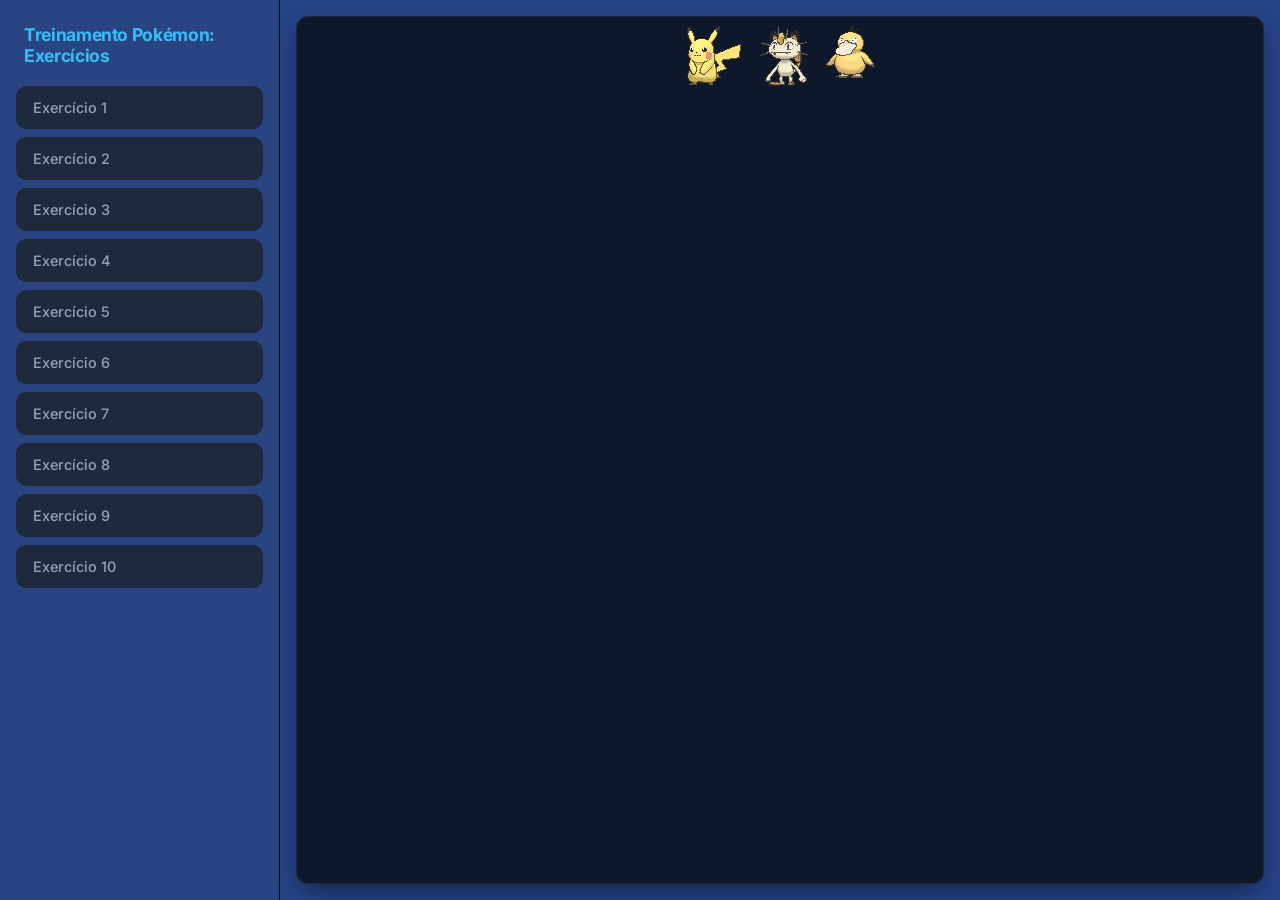
<file: index.html>
<!DOCTYPE html>
<html lang="en">
<head>
    <link rel="stylesheet" href="style.css">
    <meta charset="UTF-8">
    <meta name="viewport" content="width=device-width, initial-scale=1.0">
    <title>Document</title>
</head>
<body>
    <nav class="sidebar">
        <h1 class="title"> Treinamento Pokémon: Exercícios</h1>
        <ul class="menu-list">
            <li><a href="ex01.html" class="menu-link" target="iframe_exercicios">Exercício 1</a></li>
            <li><a href="ex02.html" class="menu-link" target="iframe_exercicios">Exercício 2</a></li>
            <li><a href="ex03.html" class="menu-link" target="iframe_exercicios">Exercício 3</a></li>
            <li><a href="ex04.html" class="menu-link" target="iframe_exercicios">Exercício 4</a></li>
            <li><a href="ex05.html" class="menu-link" target="iframe_exercicios">Exercício 5</a></li>
            <li><a href="ex06.html" class="menu-link" target="iframe_exercicios">Exercício 6</a></li>
            <li><a href="ex07.html" class="menu-link" target="iframe_exercicios">Exercício 7</a></li>
            <li><a href="ex08.html" class="menu-link" target="iframe_exercicios">Exercício 8</a></li>
            <li><a href="ex09.html" class="menu-link" target="iframe_exercicios">Exercício 9</a></li>
            <li><a href="ex10.html" class="menu-link" target="iframe_exercicios">Exercício 10</a></li>
        </ul>
    </nav>

    <main class="content-area">
        <div class="iframe-container"><iframe src="ex01.html" frameborder="0" name="iframe_exercicios" title="Visualizador de Exercícios"></iframe></div>
    </main>
</body>
</html>
</file>
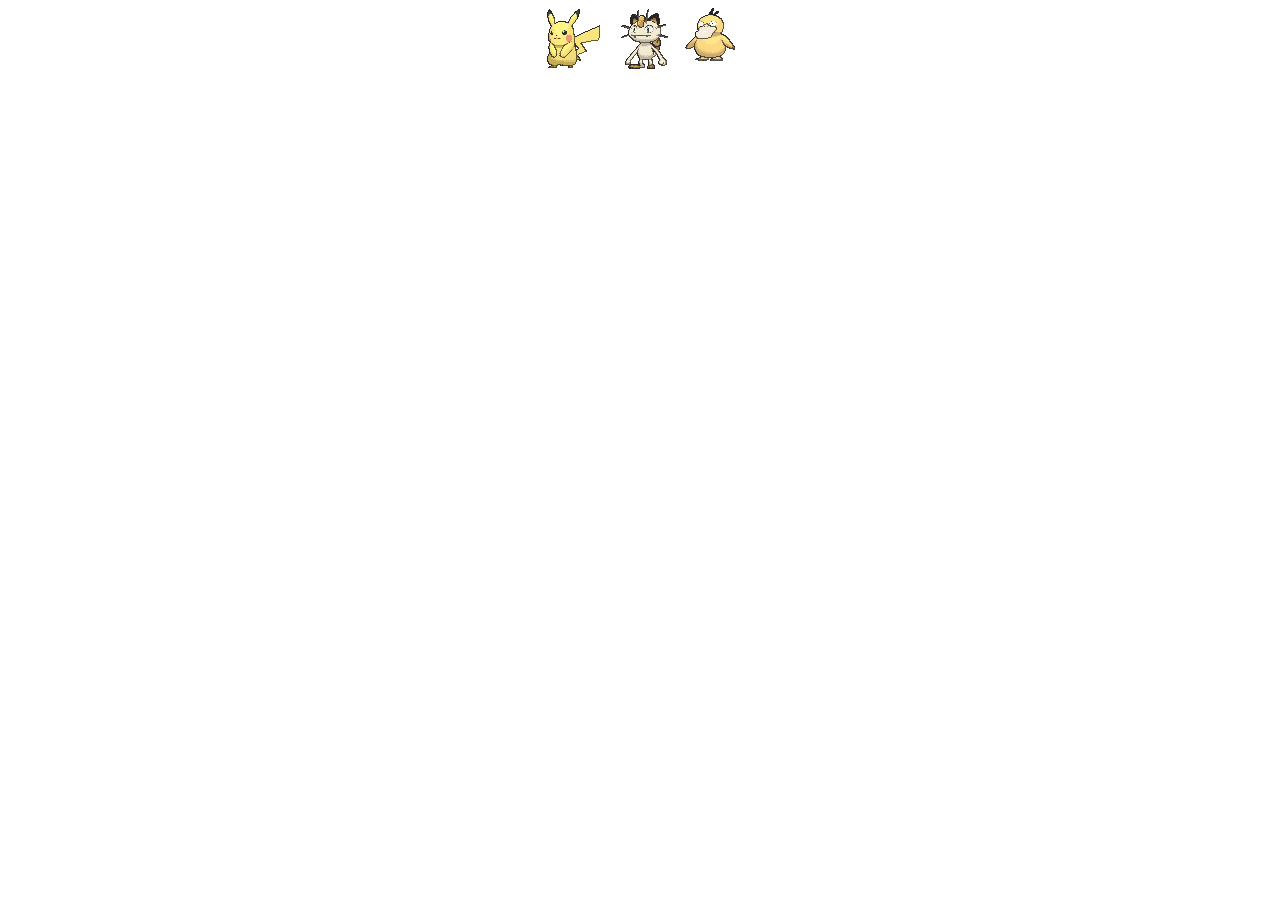
<file: ex01.html>
<!DOCTYPE html>
<html lang="en">
<head>
    <link rel="stylesheet" href="ex01.css">
    <meta charset="UTF-8">
    <meta name="viewport" content="width=device-width, initial-scale=1.0">
    <title>Document</title>
</head>
<body>
    <div id="ex1" class="box">
    <div class="pikachu"><img src="./img/pikachu.gif" alt=""></div>
    <div class="meowth"><img src="./img/meowth.gif" alt=""></div>
    <div class="psyduck"><img src="./img/psyduck.gif" alt=""></div>
</div>
</div>
</body>
</html>
</file>
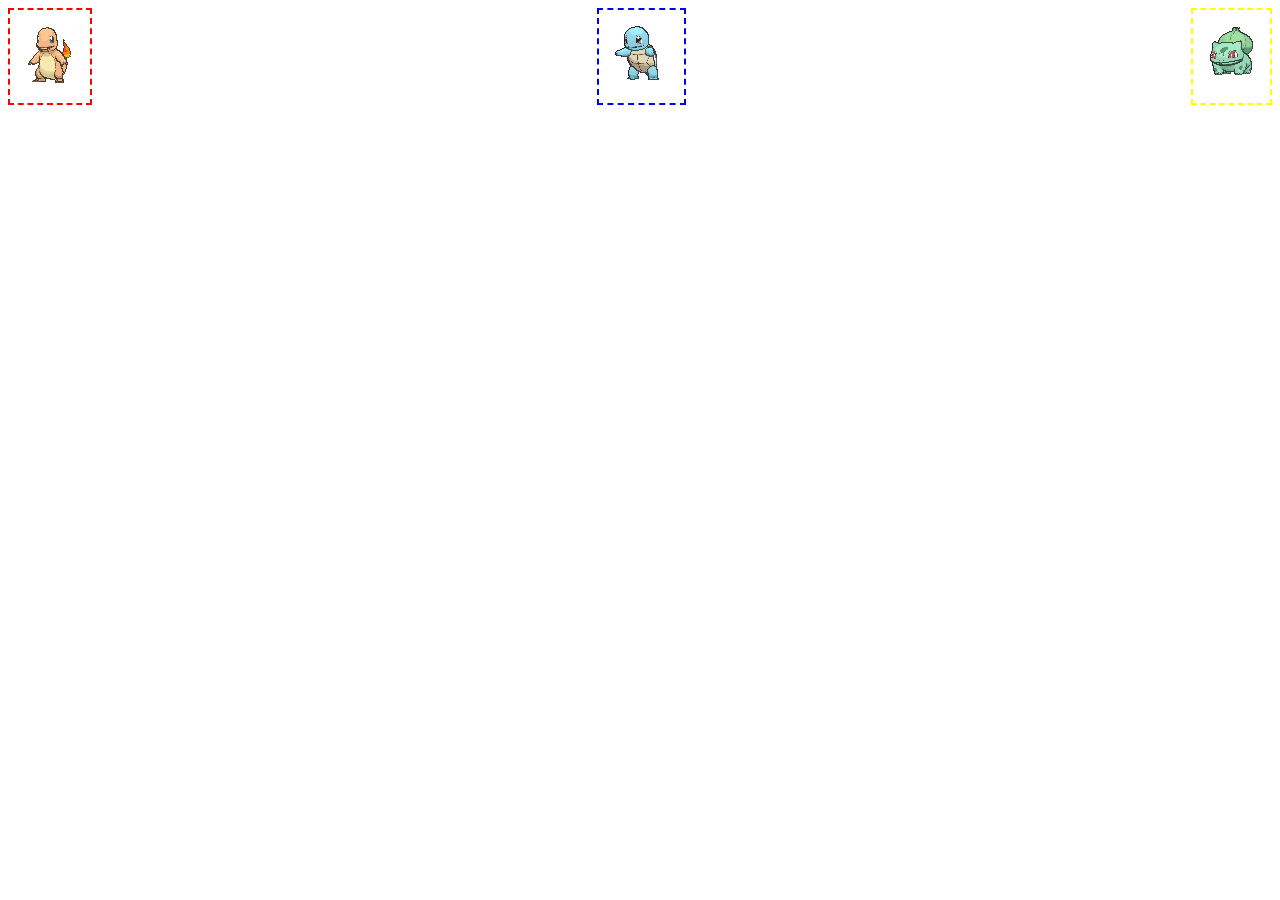
<file: ex02.html>
<!DOCTYPE html>
<html lang="en">
<head>
    <link rel="stylesheet" href="ex02.css">
    <meta charset="UTF-8">
    <meta name="viewport" content="width=device-width, initial-scale=1.0">
    <title>Document</title>
</head>
<body>
    <div id="ex02" class="box">
    <div class="charmander"><img src="./img/charmander.gif" alt=""></div>
    <div class="squirtle"><img src="/img/squirtle.gif" alt=""></div>
    <div class="bulbasaur"><img src="./img/bulbasaur.gif" alt=""></div>
</body>
</html>
</file>
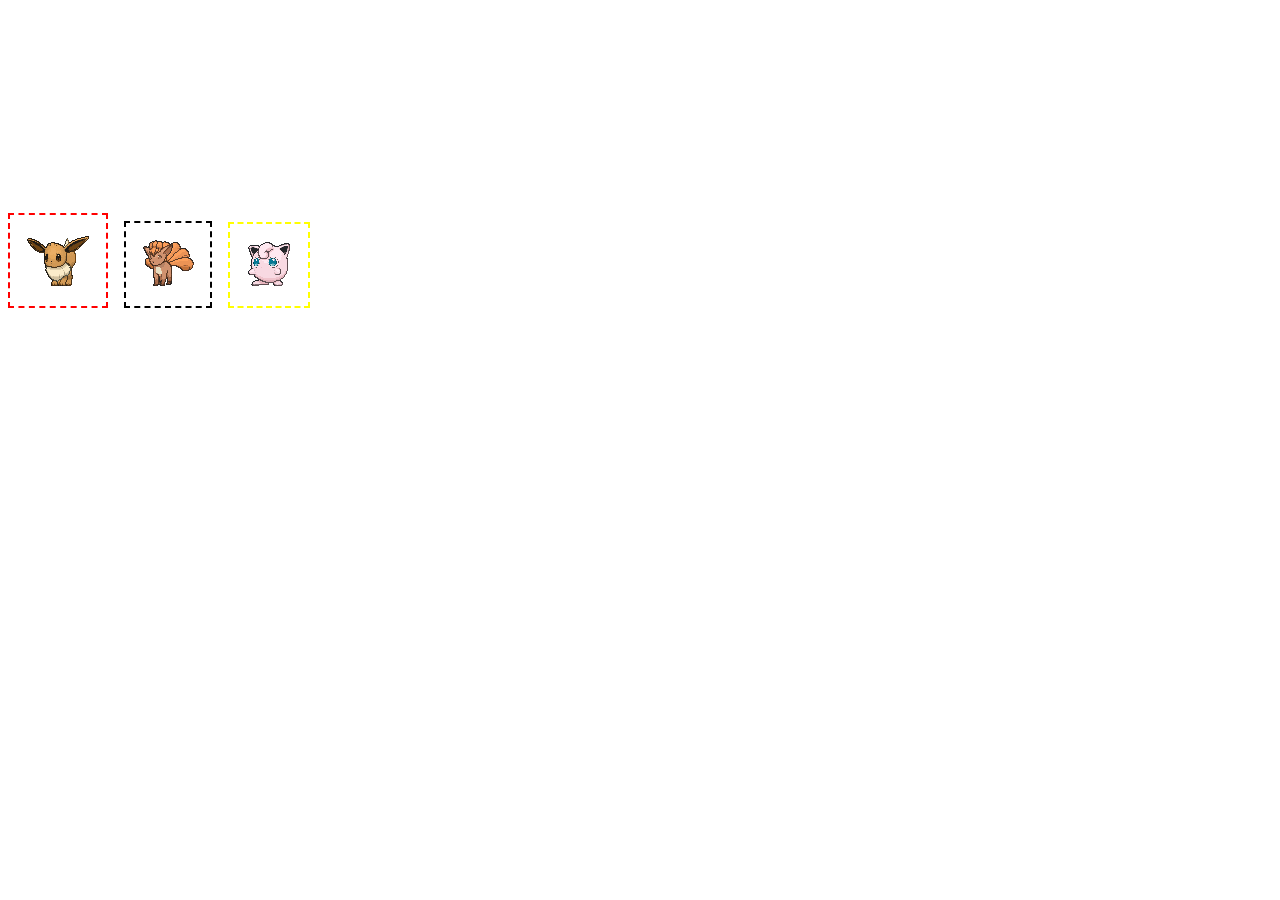
<file: ex03.html>
<!DOCTYPE html>
<html lang="en">
<head>
    <link rel="stylesheet" href="ex03.css">
    <meta charset="UTF-8">
    <meta name="viewport" content="width=device-width, initial-scale=1.0">
    <title>Document</title>
</head>
<body>
    <div id="ex03" class="box">
    <div class="evee"><img src="img/evee.gif" alt=""></div>
    <div class="vulpix"><img src="/img/vulpix.gif" alt=""></div>
    <div class="jigglypuff"><img src="./img/jigglypuff.gif" alt=""></div>
</div>
</body>
</html>
</file>
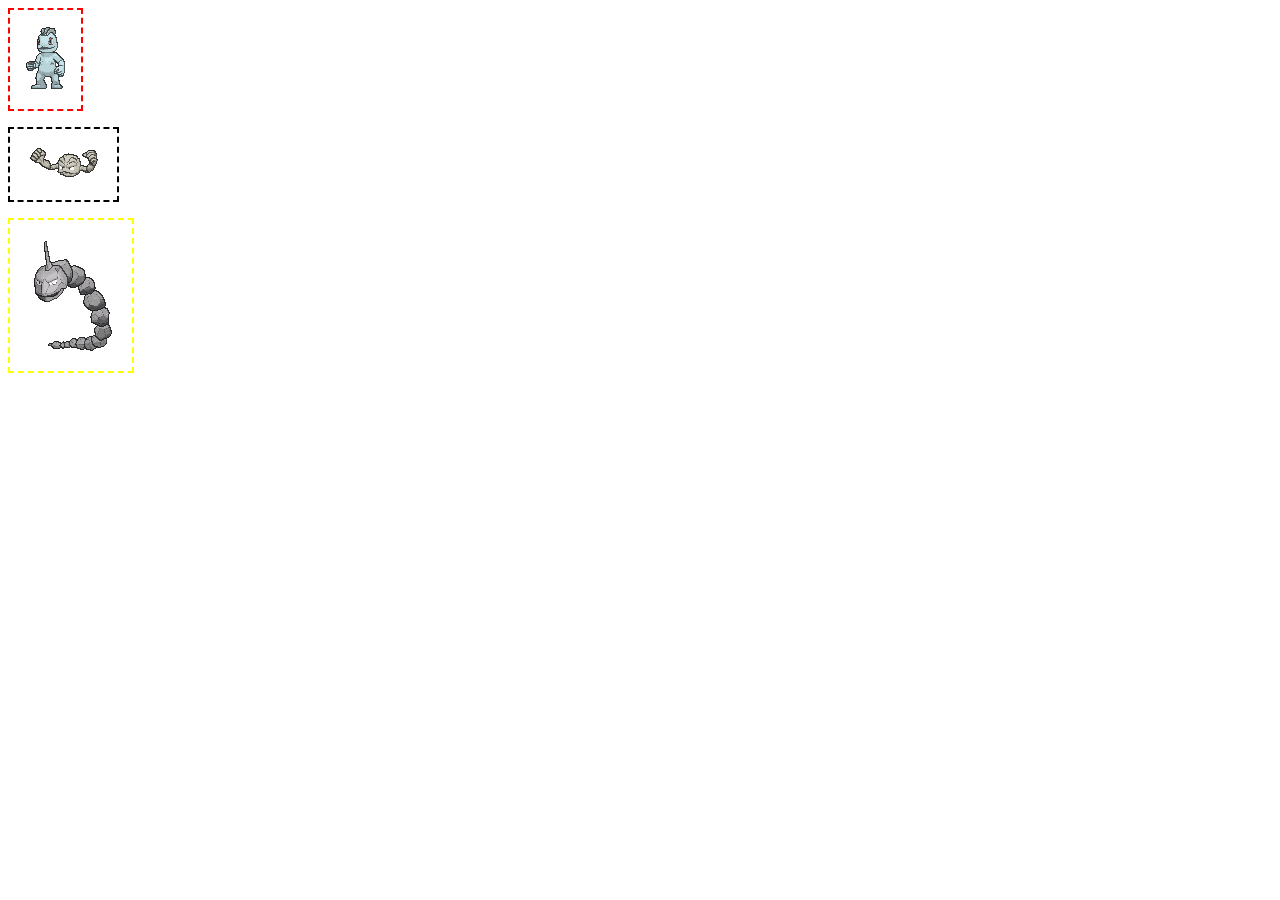
<file: ex04.html>
<!DOCTYPE html>
<html lang="en">
<head>
    <link rel="stylesheet" href="ex04.css">
    <meta charset="UTF-8">
    <meta name="viewport" content="width=device-width, initial-scale=1.0">
    <title>Document</title>
</head>
<body>
    <div id="ex04" class="box">
    <div class="machop"><img src="./img/machop.gif" alt=""></div>
    <div class="geodude"><img src="./img/geodude.gif" alt=""></div>
    <div class="onix"><img src="./img/onix.gif" alt=""></div>
</body>
</html>
</file>
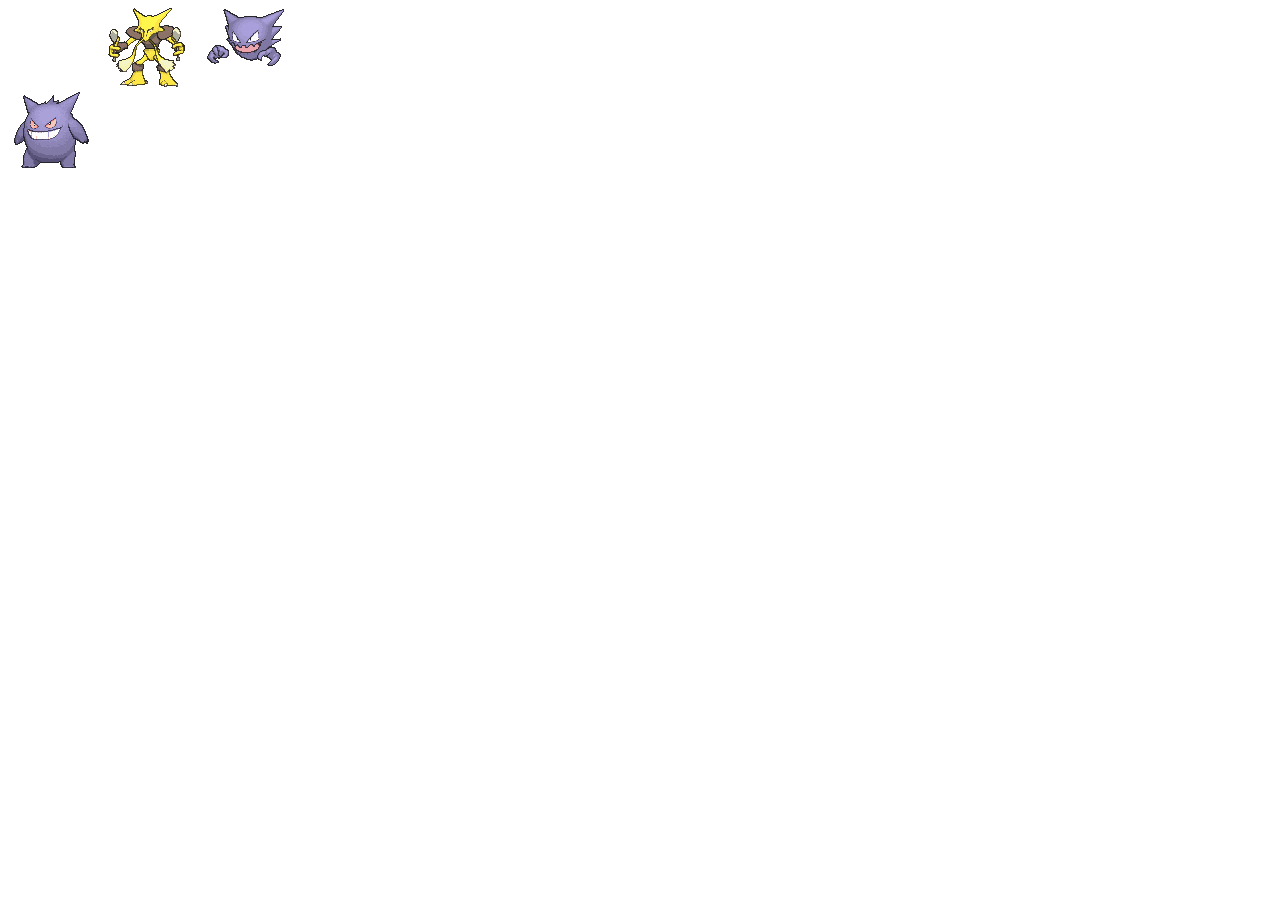
<file: ex05.html>
<!DOCTYPE html>
<html lang="en">
<head>
    <link rel="stylesheet" href="ex05.css">
    <meta charset="UTF-8">
    <meta name="viewport" content="width=device-width, initial-scale=1.0">
    <title>Document</title>
</head>
<body>
    <div id="ex05" class="box">
    <div class="gengar"><img src="./img/gengar.gif" alt=""></div>
    <div class="alakazam"><img src="./img/alakazam.gif" alt=""></div>
    <div class="haunter"><img src="./img/haunter.gif" alt=""></div>
</body>
</html>
</file>
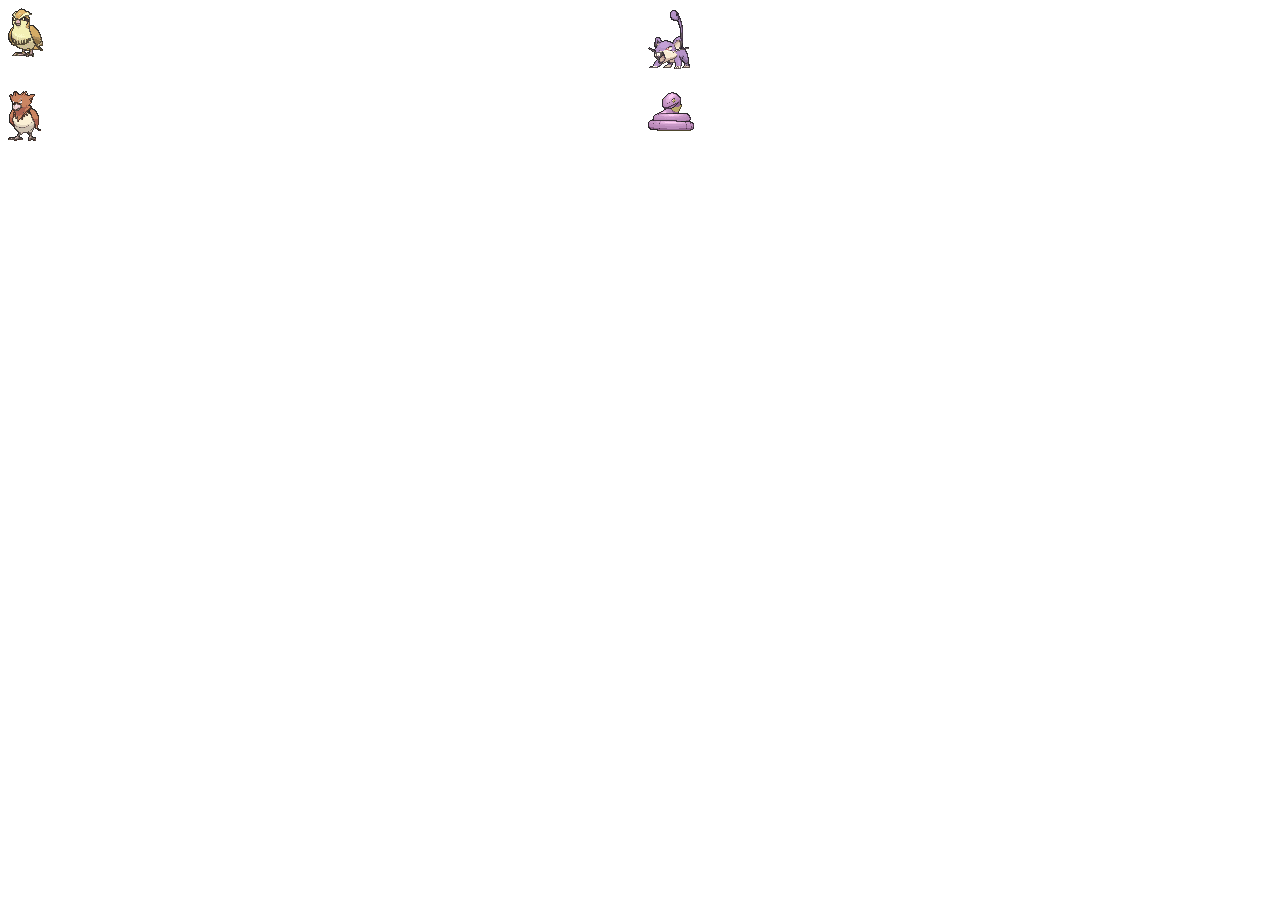
<file: ex06.html>
<!DOCTYPE html>
<html lang="en">
<head>
    <link rel="stylesheet" href="ex06.css">
    <meta charset="UTF-8">
    <meta name="viewport" content="width=device-width, initial-scale=1.0">
    <title>Document</title>
</head>
<body>
    <div id="ex06" class="habitat">
    <div class="pidgey"><img src="./img/pidgey.gif" alt=""></div>
    <div class="rattata"><img src="./img/rattata.gif" alt=""></div>
    <div class="spearow"><img src="./img/spearow.gif" alt=""></div>
    <div class="ekans"><img src="./img/ekans.gif" alt=""></div>
</body>
</html>
</file>
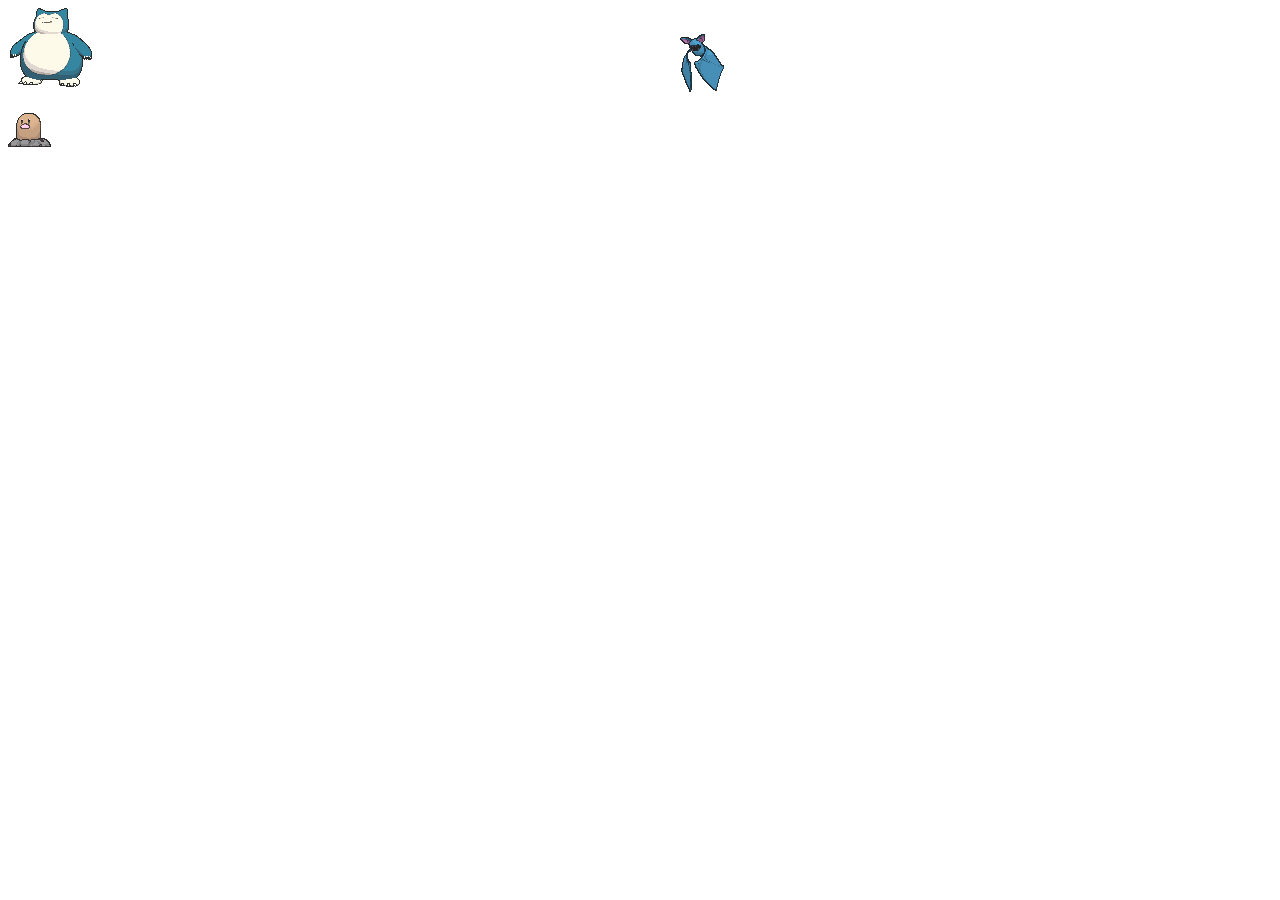
<file: ex07.html>
<!DOCTYPE html>
<html lang="en">
<head>
    <link rel="stylesheet" href="ex07.css">
    <meta charset="UTF-8">
    <meta name="viewport" content="width=device-width, initial-scale=1.0">
    <title>Document</title>
</head>
<body>
    <div id="ex07" class="habitat">
    <div class="snorlax"><img src="./img/snorlax.gif" alt=""></div>
    <div class="zubat"><img src="./img/zubat.gif" alt=""></div>
    <div class="diglett"><img src="./img/diglett.gif" alt=""></div>
</body>
</html>
</file>
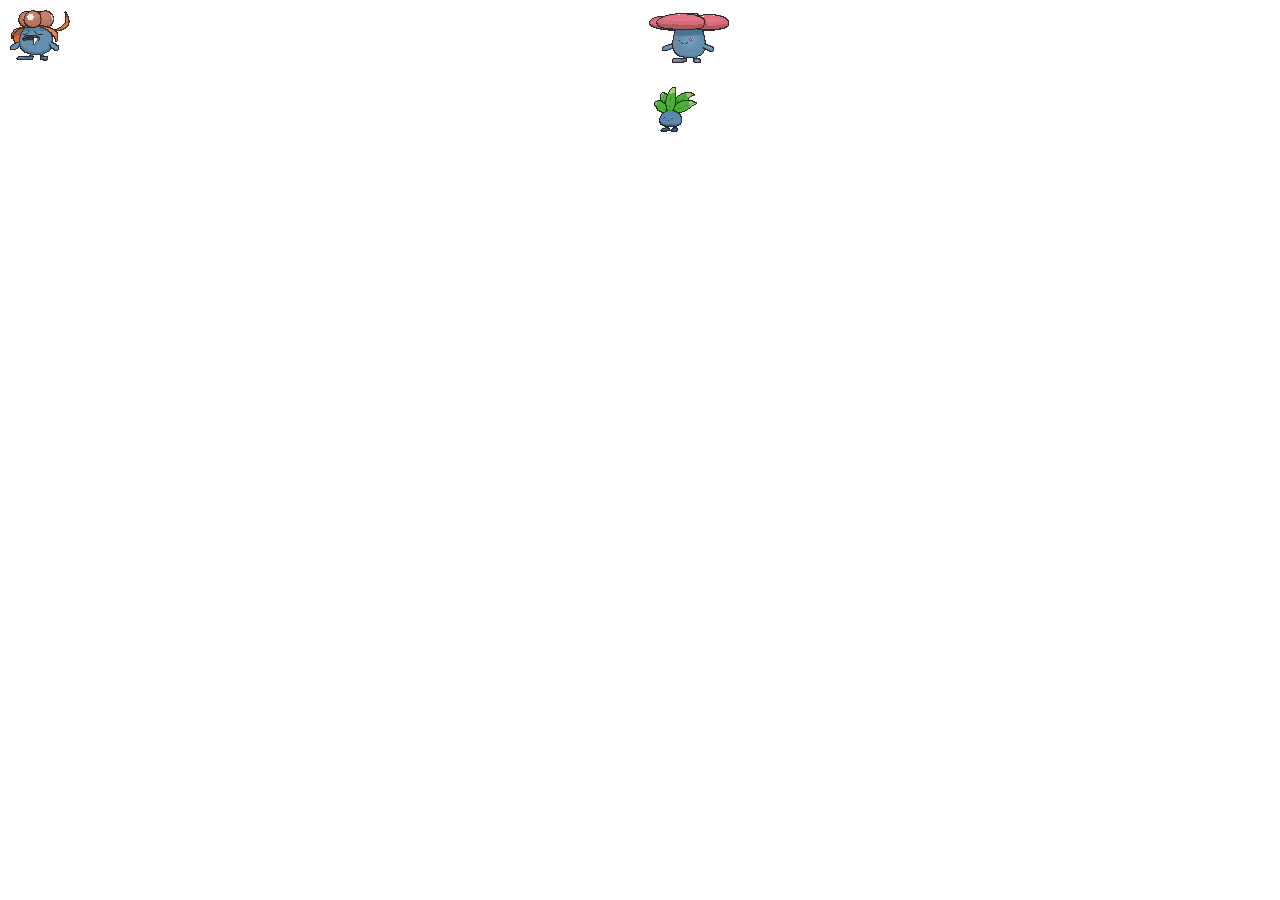
<file: ex08.html>
<!DOCTYPE html>
<html lang="en">
<head>
    <link rel="stylesheet" href="ex08.css">
    <meta charset="UTF-8">
    <meta name="viewport" content="width=device-width, initial-scale=1.0">
    <title>Document</title>
</head>
<body>
    <div id="ex08" class="habitat">
    <div class="oddish"><img src="./img/oddish.gif" alt=""></div>
    <div class="gloom"><img src="./img/gloom.gif" alt=""></div>
    <div class="vileplume"><img src="./img/vileplume.gif" alt=""></div>
</body>
</html>
</file>
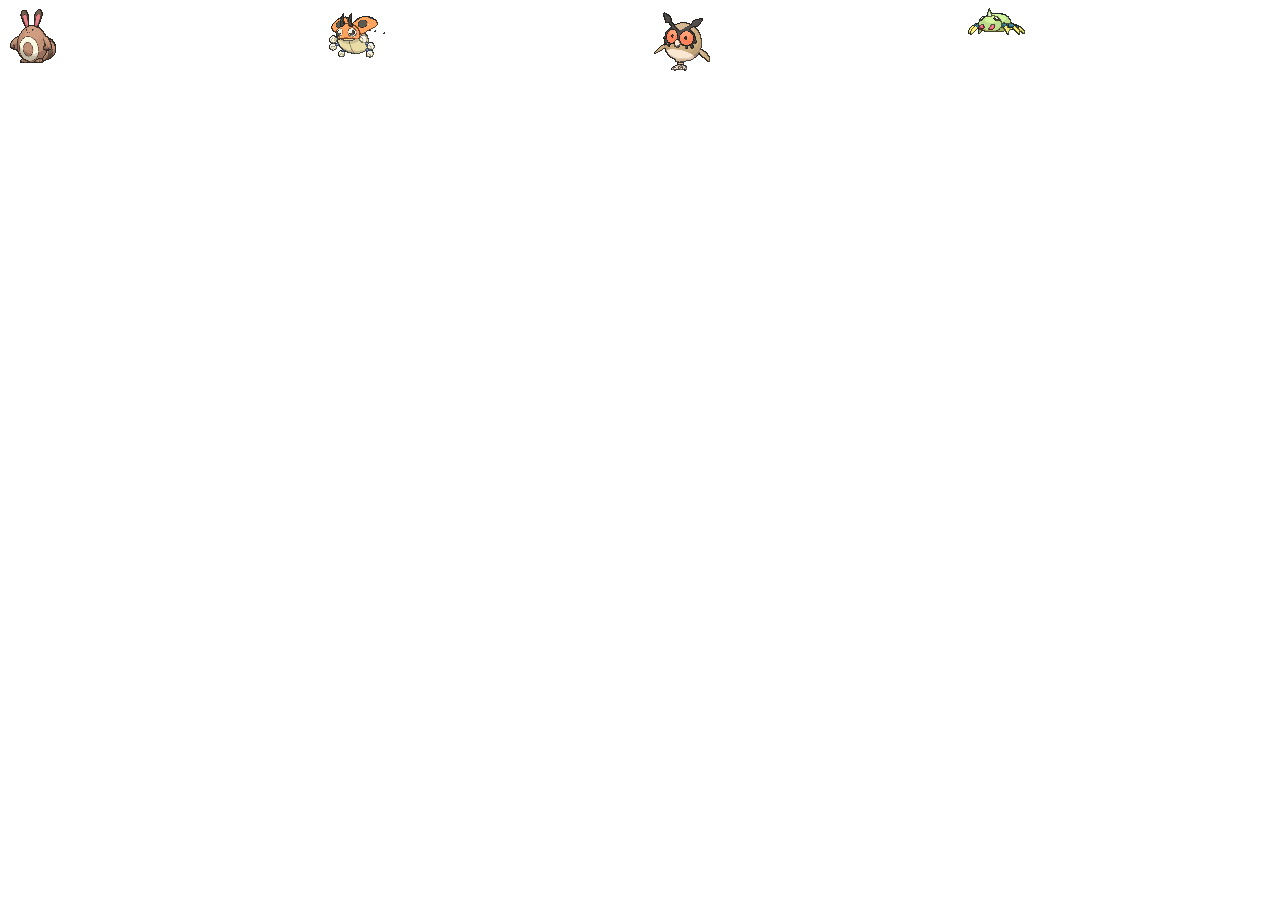
<file: ex09.html>
<!DOCTYPE html>
<html lang="en">
<head>
    <link rel="stylesheet" href="ex09.css">
    <meta charset="UTF-8">
    <meta name="viewport" content="width=device-width, initial-scale=1.0">
    <title>Document</title>
</head>
<body>
    <div id="ex09" class="habitat">
    <div class="sentret"><img src="./img/sentret.gif" alt=""></div>
    <div class="ledyba"><img src="./img/ledyba.gif" alt=""></div>
    <div class="hoothoot"><img src="./img/hoothoot.gif" alt=""></div>
    <div class="spinarak"><img src="./img/spinarak.gif" alt=""></div>
</body>
</html>
</file>
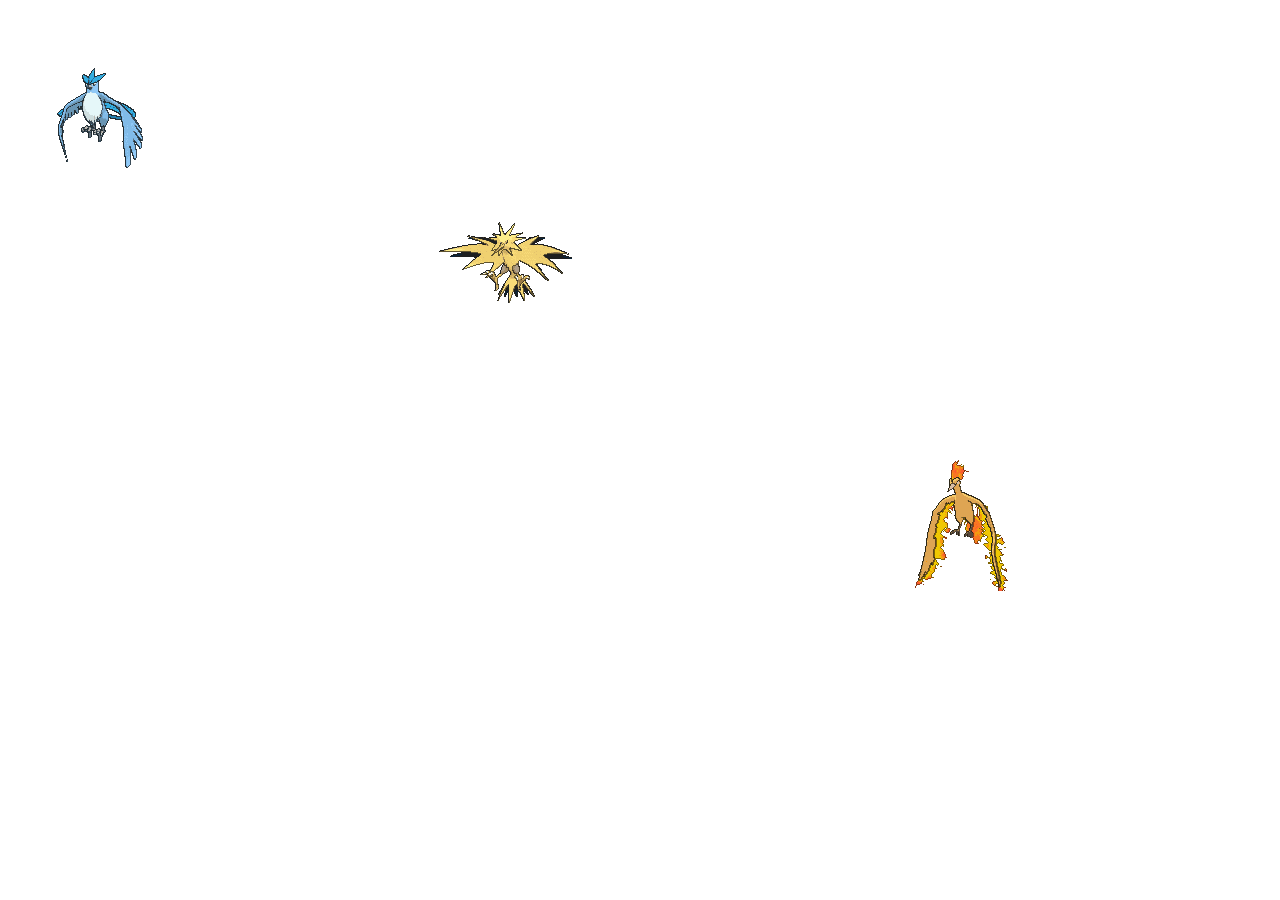
<file: ex10.html>
<!DOCTYPE html>
<html lang="en">
<head>
    <link rel="stylesheet" href="ex10.css">
    <meta charset="UTF-8">
    <meta name="viewport" content="width=device-width, initial-scale=1.0">
    <title>Document</title>
</head>
<body>
    <div id="ex10" class="santuario">
    <div class="articuno"><img src="./img/articuno.gif" alt=""></div>
    <div class="zapdos"><img src="./img/zapdos.gif" alt=""></div>
    <div class="moltres"><img src="./img/moltres.gif" alt=""></div>
</html>
</file>
<file: style.css>
/* CSS by Leandromeda */

@import url('https://fonts.googleapis.com/css2?family=Inter:wght@400;500;600;700&display=swap');

* {
    margin: 0;
    padding: 0;
    box-sizing: border-box;
    font-family: 'Inter', sans-serif;
}

body {
    background-color: #264488;
    color: #0d3863;
    height: 100vh;
    display: flex;
    overflow: hidden;
}

.sidebar {
    width: 280px;
    background-color: #2a4481;
    border-right: 1px solid #000000;
    display: flex;
    flex-direction: column;
    padding: 24px 16px;
    gap: 20px;
    overflow-y: auto;
}

.title {
    font-size: 1.1rem;
    font-weight: 700;
    color: #38bdf8;
    padding: 0 8px;
    letter-spacing: -0.02em;
}

.menu-list {
    list-style: none;
    display: flex;
    flex-direction: column;
    gap: 8px;
}

.menu-link {
    display: block;
    padding: 12px 16px;
    color: #94a3b8;
    text-decoration: none;
    background-color: #1e293b;
    border-radius: 10px;
    font-size: 0.9rem;
    font-weight: 500;
    border: 1px solid transparent;
    transition: all 0.2s ease;
}

.menu-link:hover,
.menu-link:focus {
    color: #ffffff;
    background-color: #2563eb;
    border-color: #60a5fa;
    transform: translateX(4px);
}

.content-area {
    flex: 1;
    padding: 16px;
    display: flex;
    flex-direction: column;
}

.iframe-container {
    width: 100%;
    height: 100%;
    border-radius: 12px;
    overflow: hidden;
    border: 1px solid #1e293b;
    background-color: #0f172a;
    box-shadow: 0 10px 25px -5px rgba(0, 0, 0, 0.5);
}

iframe {
    width: 100%;
    height: 100%;
    border: none;
    display: block;
}

@media (max-width: 768px) {
    body {
        flex-direction: column;
    }

    .sidebar {
        width: 100%;
        height: 220px;
        border-right: none;
        border-bottom: 1px solid #1e293b;
    }

    .content-area {
        height: calc(100vh - 220px);
    }
}
</file>
<file: ex01.css>
.box {
    display: flex;
    flex-direction: row;
    justify-content: center;
    align-items: stretch;
    flex-wrap: nowrap;
    gap: 16px;
}
</file>
<file: ex02.css>
.box {
    display: flex;
    flex-direction: row;
    justify-content: space-between;
    align-items: stretch;
    flex-wrap: nowrap;
    gap: 16px;
}
.charmander{
    padding: 16px;
    border: 2px dashed red;
}
.squirtle{
    padding: 16px;
    border: 2px dashed blue;
}
.bulbasaur{
    padding: 16px;
    border: 2px dashed yellow;
}
</file>
<file: ex03.css>
.box {
    display: flex;
    flex-direction: row;
    justify-content: flex-start;
    align-items: flex-end;
    flex-wrap: nowrap;
    gap: 16px;
    height: 300px;
}
.evee{
    padding: 16px;
    border: 2px dashed red;
}
.vulpix{
    padding: 16px;
    border: 2px dashed;
}
.jigglypuff{
    padding: 16px;
    border: 2px dashed yellow;
}
</file>
<file: ex04.css>
.box {
    height: 450;
    display: flex;
    flex-direction: column;
    justify-content: space-around;
    align-items: flex-start;
    flex-wrap: nowrap;
    align-content: space-between;
    gap: 16px;
}
.machop{
    padding: 16px;
    border: 2px dashed red;
}
.geodude{
    padding: 16px;
    border: 2px dashed;
}
.onix{
    padding: 16px;
    border: 2px dashed yellow;
}
</file>
<file: ex05.css>
.box{
    display: flex;
    flex-direction: row;
    justify-content: flex-start;
    align-items: stretch;
    flex-wrap: nowrap;
    gap: 16px;
}

.gengar{
    align-self: flex-end;
    height: 0px
}
</file>
<file: ex06.css>
.habitat {
    display: grid;
    grid-template-columns: repeat(2, 1fr);
    grid-template-rows: repeat(2, 1fr);
    gap: 16px;
}
</file>
<file: ex07.css>
.habitat{
    display: grid;
    grid-template-columns: repeat(2, 1fr);
    grid-template-rows: repeat(2, 1fr);
    gap: 16px;
}

.item-1 {
    grid-column: 1 / 3;
    grid-row: 1 / 2;
}

.item-2 {
    grid-column: 1 / 2;
    grid-row: 2 / 3;
}

.item-5 {
    grid-column: 2 / 3;
    grid-row: 2 / 3;
}
</file>
<file: ex08.css>
.habitat{
    display: grid;
    grid-template-columns: repeat(2, 1fr);
    grid-template-rows: repeat(2, 1fr);
    gap: 16px;
}

.oddish {
    grid-column: 2 / 3;
    grid-row: 2 / 3;
}

.gloom {
    grid-column: 1 / 2;
    grid-row: 1 / 3;
}

.vileplume {
    grid-column: 2 / 3;
    grid-row: 1 / 2;
}
</file>
<file: ex09.css>
.habitat{
    display: grid;
    grid-template-columns: repeat(4, 1fr);
    grid-template-rows: repeat(2, 1fr);
    gap: 16px;
}

.sentret{
    grid-column: 1 / 2;
    grid-row: 1 / 2;
}

.ledyba {
    grid-column: 2 / 3;
    grid-row: 1 / 2;
}

.hoothoot {
    grid-column: 3 / 4;
    grid-row: 1 / 2;
}

.spinarak {
    grid-column: 4 / 5;
    grid-row: 1 / 2;
}
</file>
<file: ex10.css>
.santuario {
    display: grid;
    grid-template-columns: repeat(3, 1fr);
    grid-template-rows: repeat(3, 1fr);
    gap: 16px;
}

.artiuno {
    grid-column: 1 / 2;
    grid-row: 1 / 2;
}

.zapdos {
    grid-column: 2 / 3;
    grid-row: 2 / 3;
}

.moltres {
    grid-column: 3 / 4;
    grid-row: 3 / 4;
}
</file>
